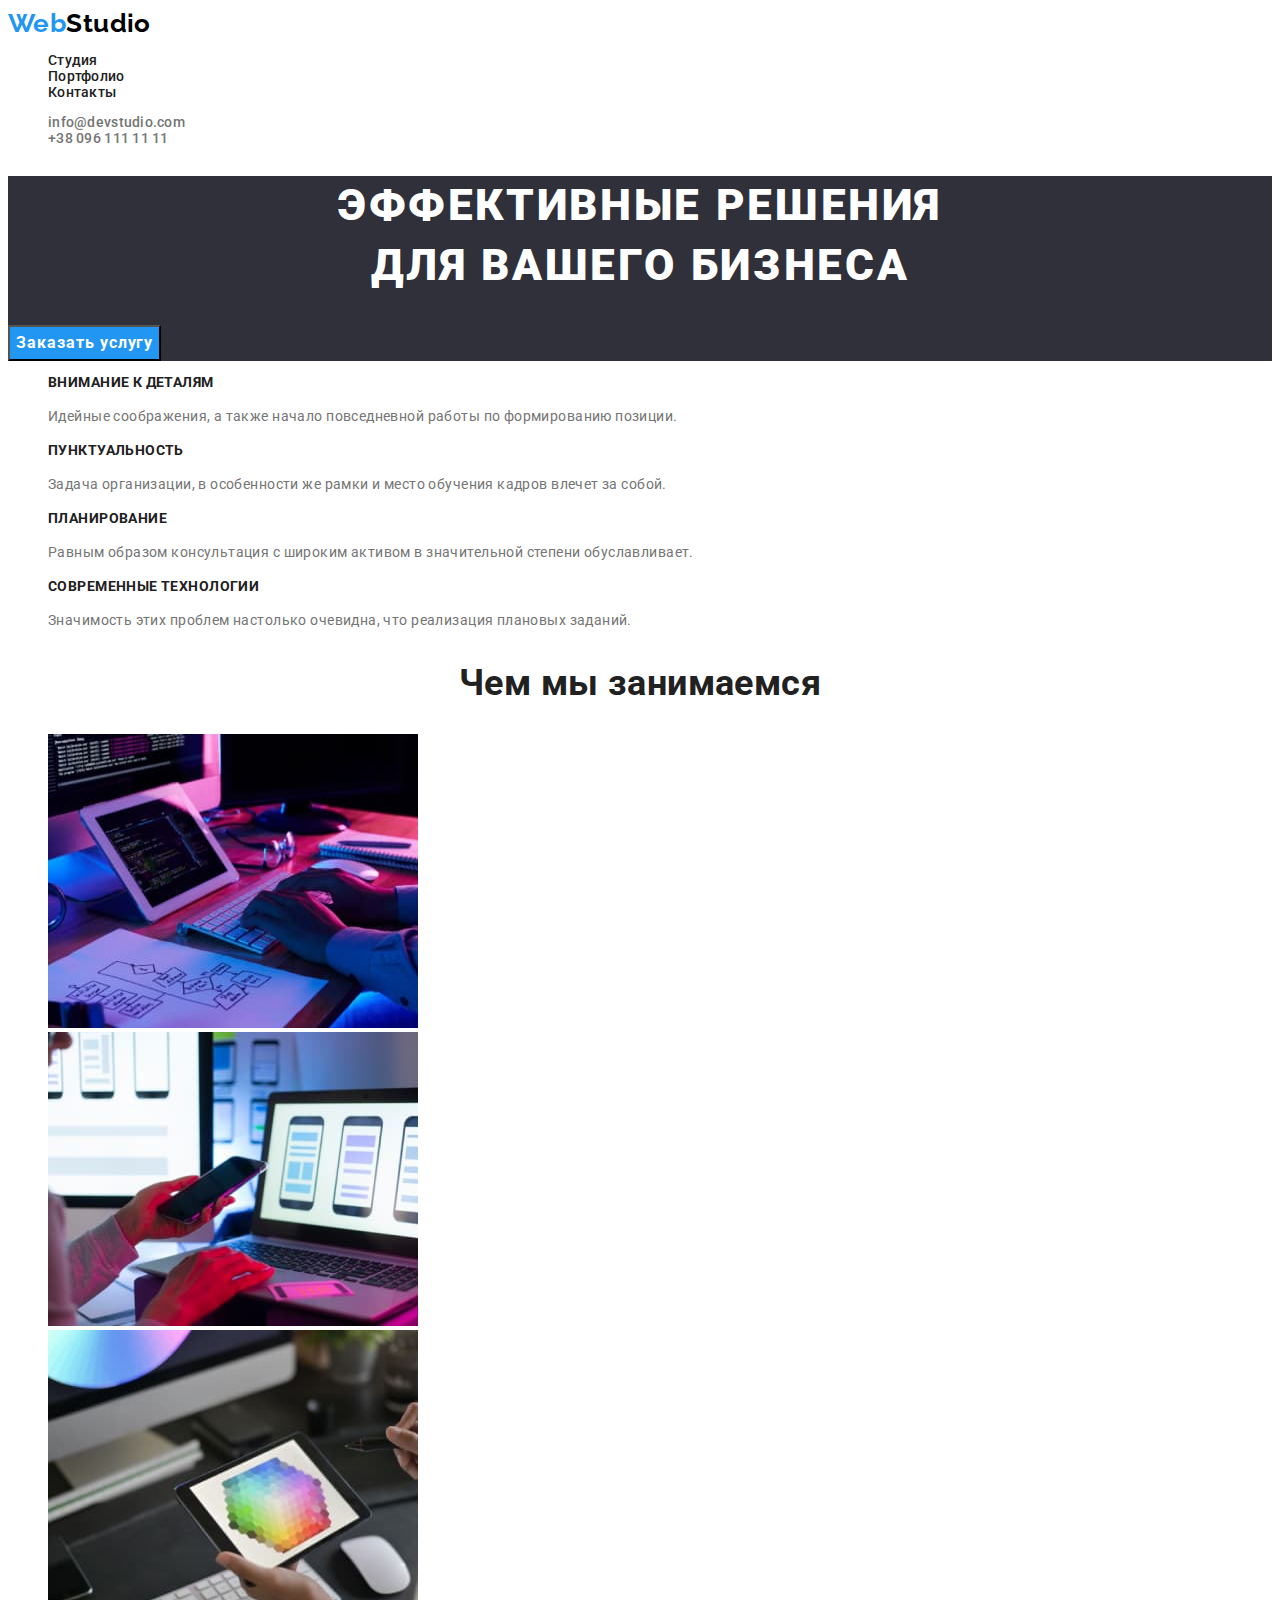
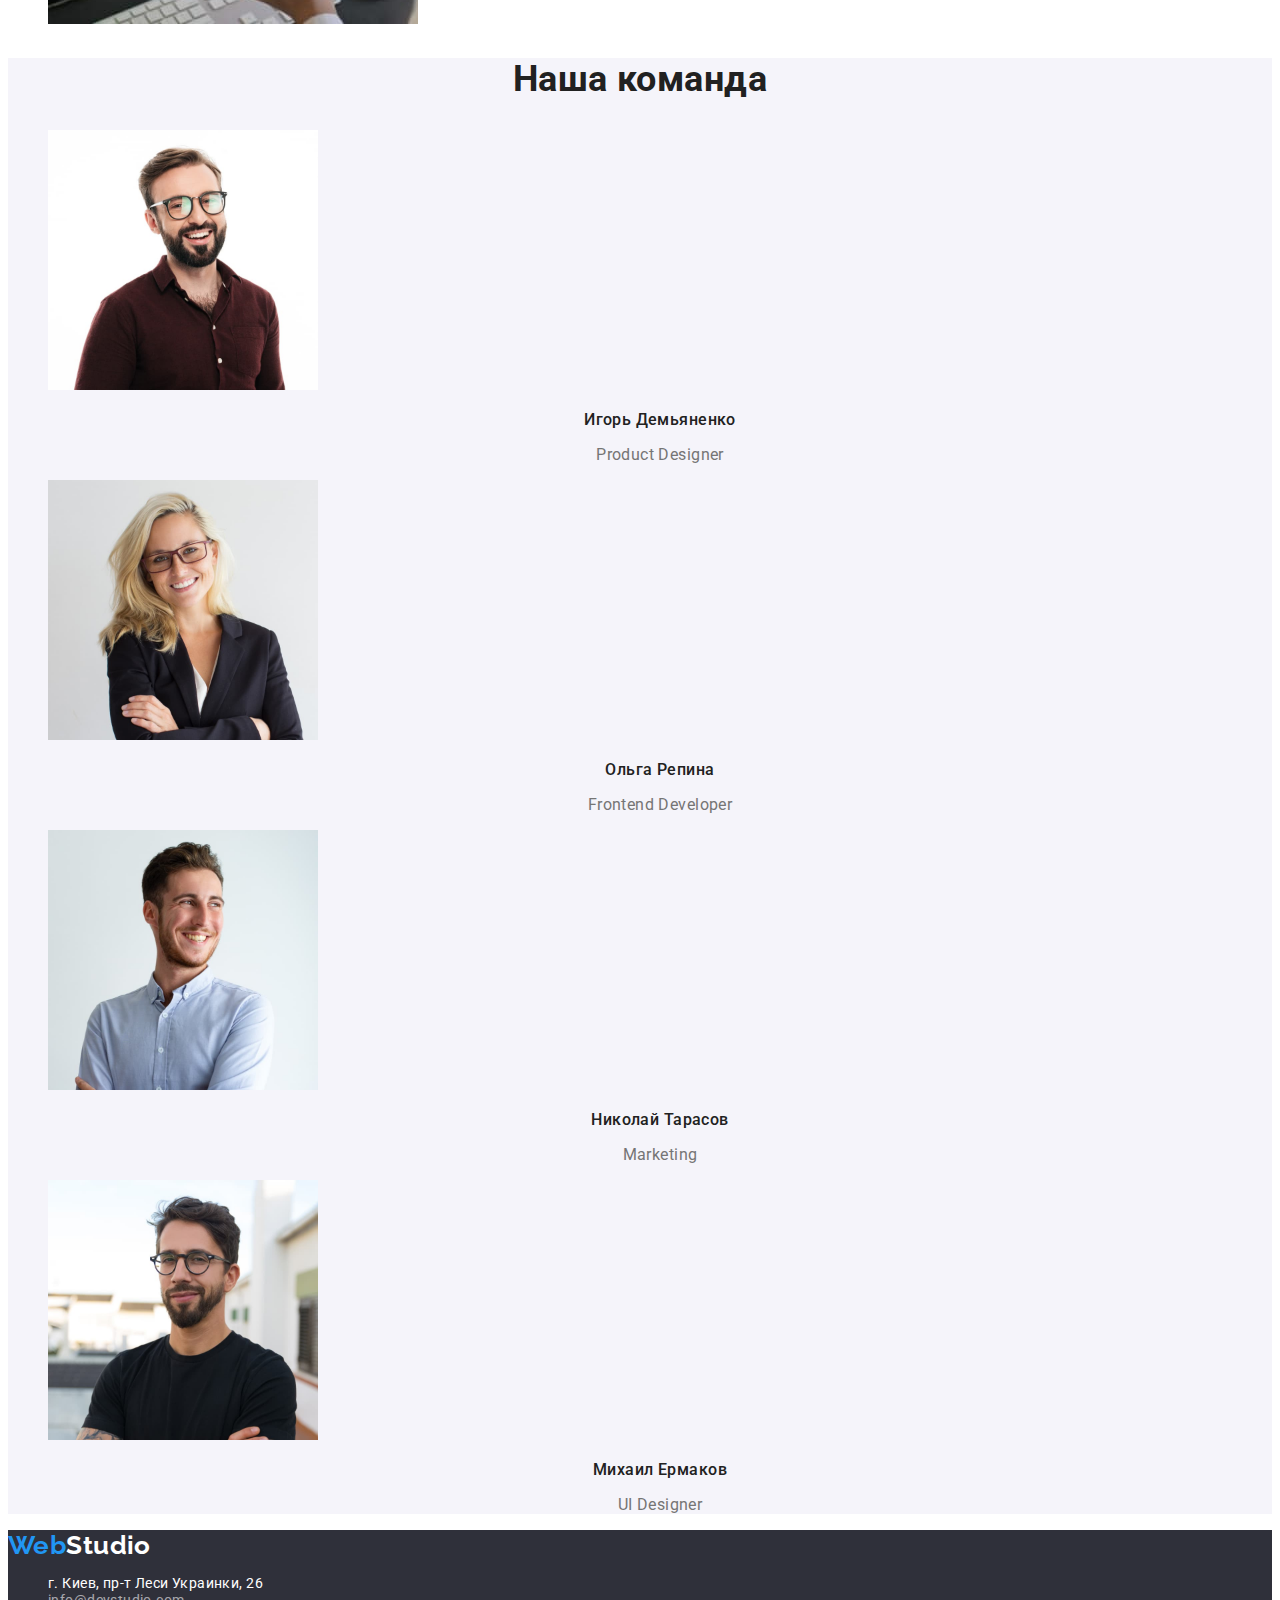
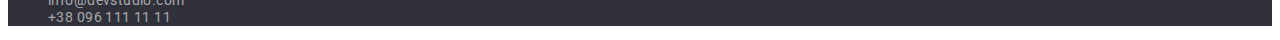
<file: index.html>
<!DOCTYPE html>
<html lang="ru">
<head>
    <meta charset="UTF-8">
    <meta http-equiv="X-UA-Compatible" content="IE=edge">
    <meta name="viewport" content="width=device-width, initial-scale=1.0">
    <title>Студия</title>
    <link rel="preconnect" href="https://fonts.googleapis.com">
    <link rel="preconnect" href="https://fonts.gstatic.com" crossorigin>
    <link href="https://fonts.googleapis.com/css2?family=Raleway:wght@700&family=Roboto:wght@400;500;700;900&display=swap" rel="stylesheet">
    <link rel="stylesheet" href="./css/styles.css">
</head>
<body>
    <header class="header">
        <a class="logo link" href="">Web<span class="logo-header">Studio</span> </a>
            <nav class="navigation">
                <ul class="nav-list list">
                    <li class="nav-list-item">
                        <a class="nav-list-link link" href="">Студия</a>
                    </li>
                    <li class="nav-list-item">
                        <a class="nav-list-link link" href="portfolio.html">Портфолио</a>
                    </li>
                    <li class="nav-list-item">
                        <a class="nav-list-link link" href="">Контакты</a>
                    </li>
                </ul>
            </nav>
            <ul class="header-contacts list">
                <li class="header-contacts-item">
                    <a class="nav-list-link link" href="mailto:info@devstudio.com">info@devstudio.com</a>
                </li>
                <li class="header-contacts-item">
                    <a class="nav-list-link link" href="tel:+380961111111">+38 096 111 11 11</a>
                </li>
            </ul>       
    </header>
        <main>
            <section class="hero">
                <h1 class="header-discription">Эффективные решения<br>для вашего бизнеса</h1>
                <button class="modal-btn" type="button">Заказать услугу</button>
            </section>

            <section class="advantage">
                <h2 hidden>Преимущества</h2>
                <ul class="advantage-list list">
                    <li class="advantage-list-item">
                        <h3 class="advantage-list-title">Внимание к деталям</h3>
                        <p class="advantage-discription">Идейные соображения, а также начало повседневной работы по формированию позиции.</p>
                    </li>
                    <li class="advantage-list-item">
                        <h3 class="advantage-list-title">Пунктуальность</h3>
                        <p class="advantage-discription">Задача организации, в особенности же рамки и место обучения кадров влечет за собой.</p>
                    </li>
                    <li class="advantage-list-item">
                        <h3 class="advantage-list-title">Планирование</h3>
                        <p class="advantage-discription">Равным образом консультация с широким активом в значительной степени обуславливает.</p>
                    </li>
                    <li class="advantage-list-item">
                        <h3 class="advantage-list-title">Современные технологии</h3>
                        <p class="advantage-discription">Значимость этих проблем настолько очевидна, что реализация плановых заданий.</p>
                    </li>
                </ul>
            </section>

            <section class="about">
                <h2 class="section-title">Чем мы занимаемся</h2>
                <ul class="about-list list">
                    <li class="about-list-img">
                        <img src="./img/img.jpg" alt="Клавиатура"
                        width="370"
                        height="294">
                    </li>
                    <li class="about-list-img">
                        <img src="./img/img_2.jpg" alt="Телефон"
                        width="370"
                        height="294">
                    </li>
                    <li class="about-list-img">
                        <img src="./img/img_3.jpg" alt="Планшет"
                        width="370"
                        height="294">
                    </li>
                </ul>
            </section>

            <section class="team">
                <h2 class="section-title">Наша команда</h2>
                <ul class="team-list list">
                    <li class="team-list-item">
                        <img src="./img/img_team1.jpg" 
                        alt="Игорь"
                        width="270"
                        height="260"
                        >
                        <h3 class="team-worker-name">Игорь Демьяненко</h3>
                        <p class="team-discription" lang="en">Product Designer</p>
                    </li>
                    <li class="team-list-item">
                        <img src="./img/img_team2.jpg" 
                        alt="Ольга"
                        width="270"
                        height="260"
                        >
                        <h3 class="team-worker-name">Ольга Репина</h3>
                        <p class="team-discription" lang="en">Frontend Developer</p>
                    </li>
                    <li class="team-list-item">
                        <img src="./img/img_team3.jpg" 
                        alt="Николай"
                        width="270"
                        height="260"
                        >
                        <h3 class="team-worker-name">Николай Тарасов</h3>
                        <p class="team-discription" lang="en">Marketing</p>
                    </li>
                    <li class="team-list-item">
                        <img src="./img/img_team4.jpg" 
                        alt="Михаил"
                        width="270"
                        height="260"
                        >
                        <h3 class="team-worker-name">Михаил Ермаков</h3>
                        <p class="team-discription" lang="en">UI Designer</p>
                    </li>
                </ul>
            </section>
        </main>
    <footer class="footer">
        <a class="logo link" href="">Web<span class="logo-footer">Studio</span> </a>
        <address class="address">
            <ul class="address-list list">
                <li class="address-list-item">
                    <a class="footer-link address-item link" href="https://goo.gl/maps/JGFZeKVPoiUHQ6UP8" target="_blank" rel="noreferrer noopener">г. Киев, пр-т Леси Украинки, 26</a>
                </li>
                <li class="address-list-item">
                    <a class="footer-link link" href="mailto:info@devstudio.com">info@devstudio.com</a>
                </li>
                <li class="address-list-item">
                    <a class="footer-link link" href="tel:+380961111111">+38 096 111 11 11</a>
                </li>
            </ul>
        </address>
    </footer>
</body>
</html>
</file>
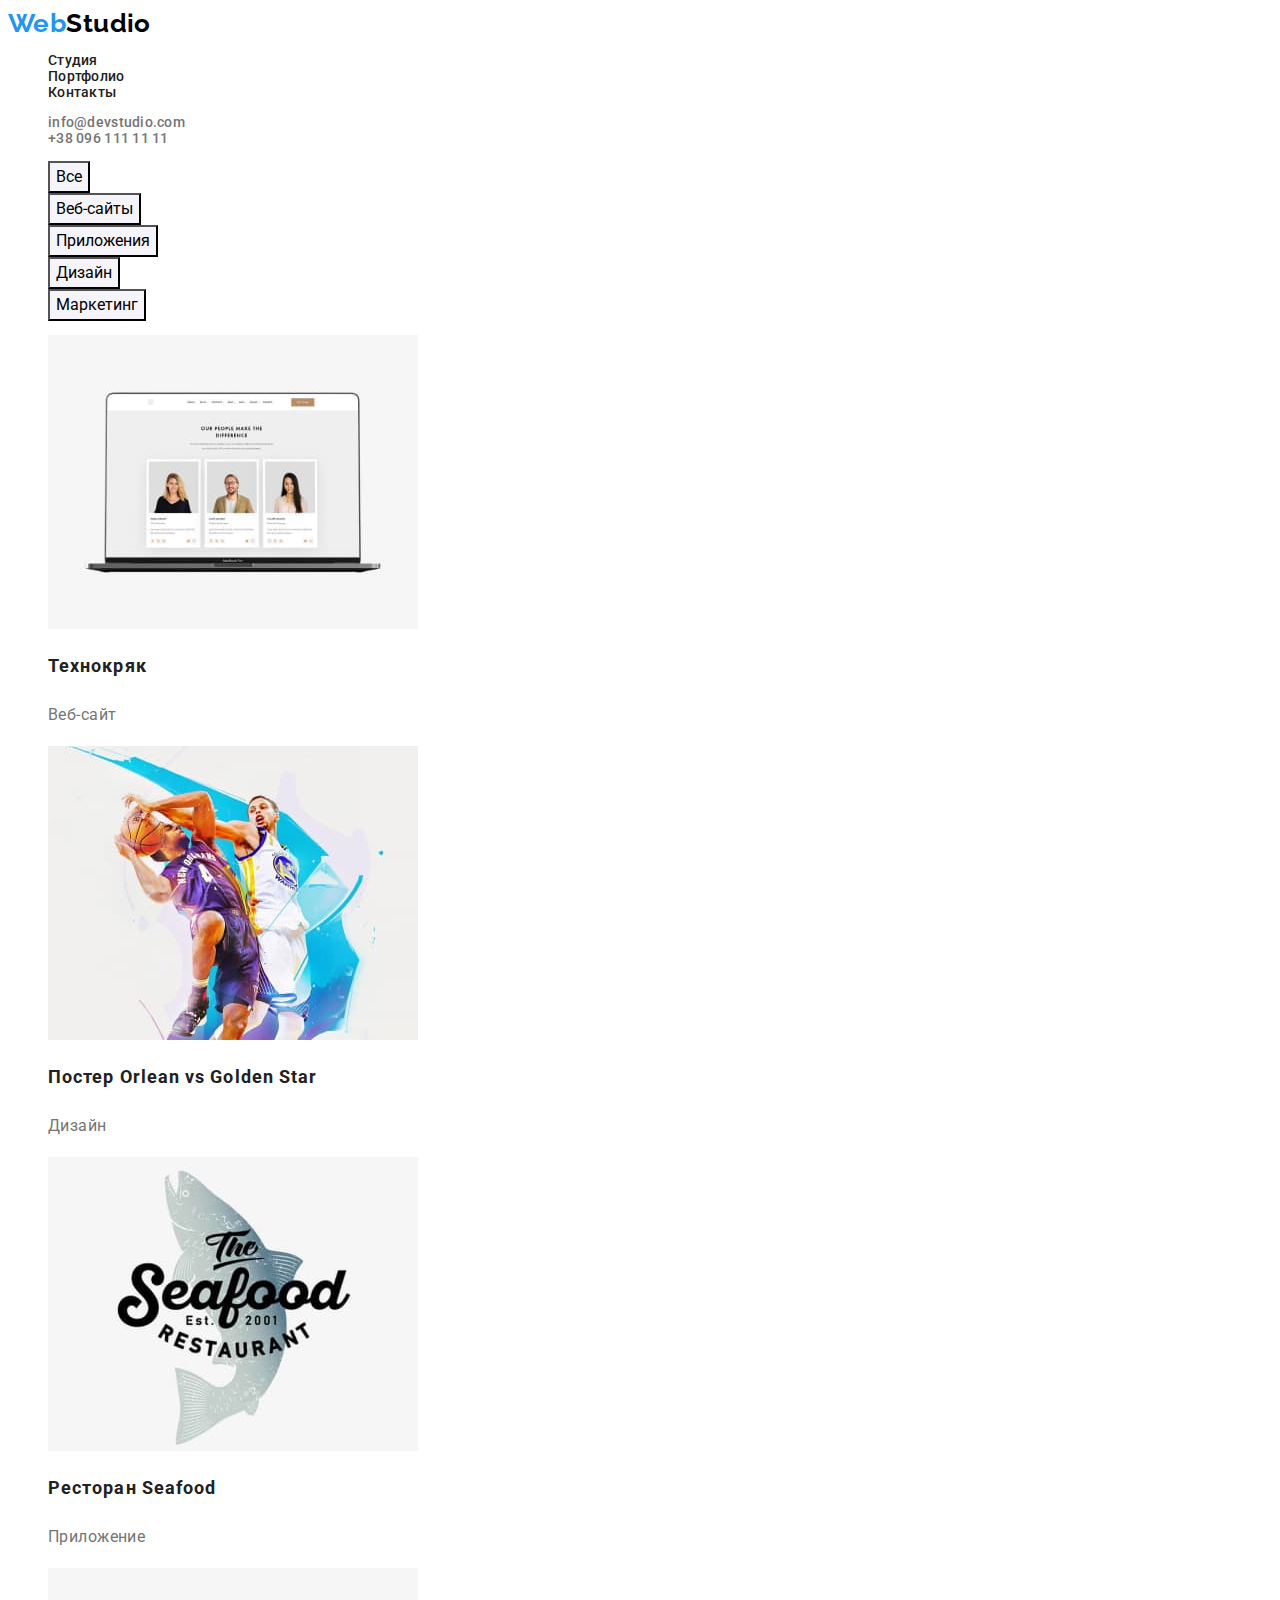
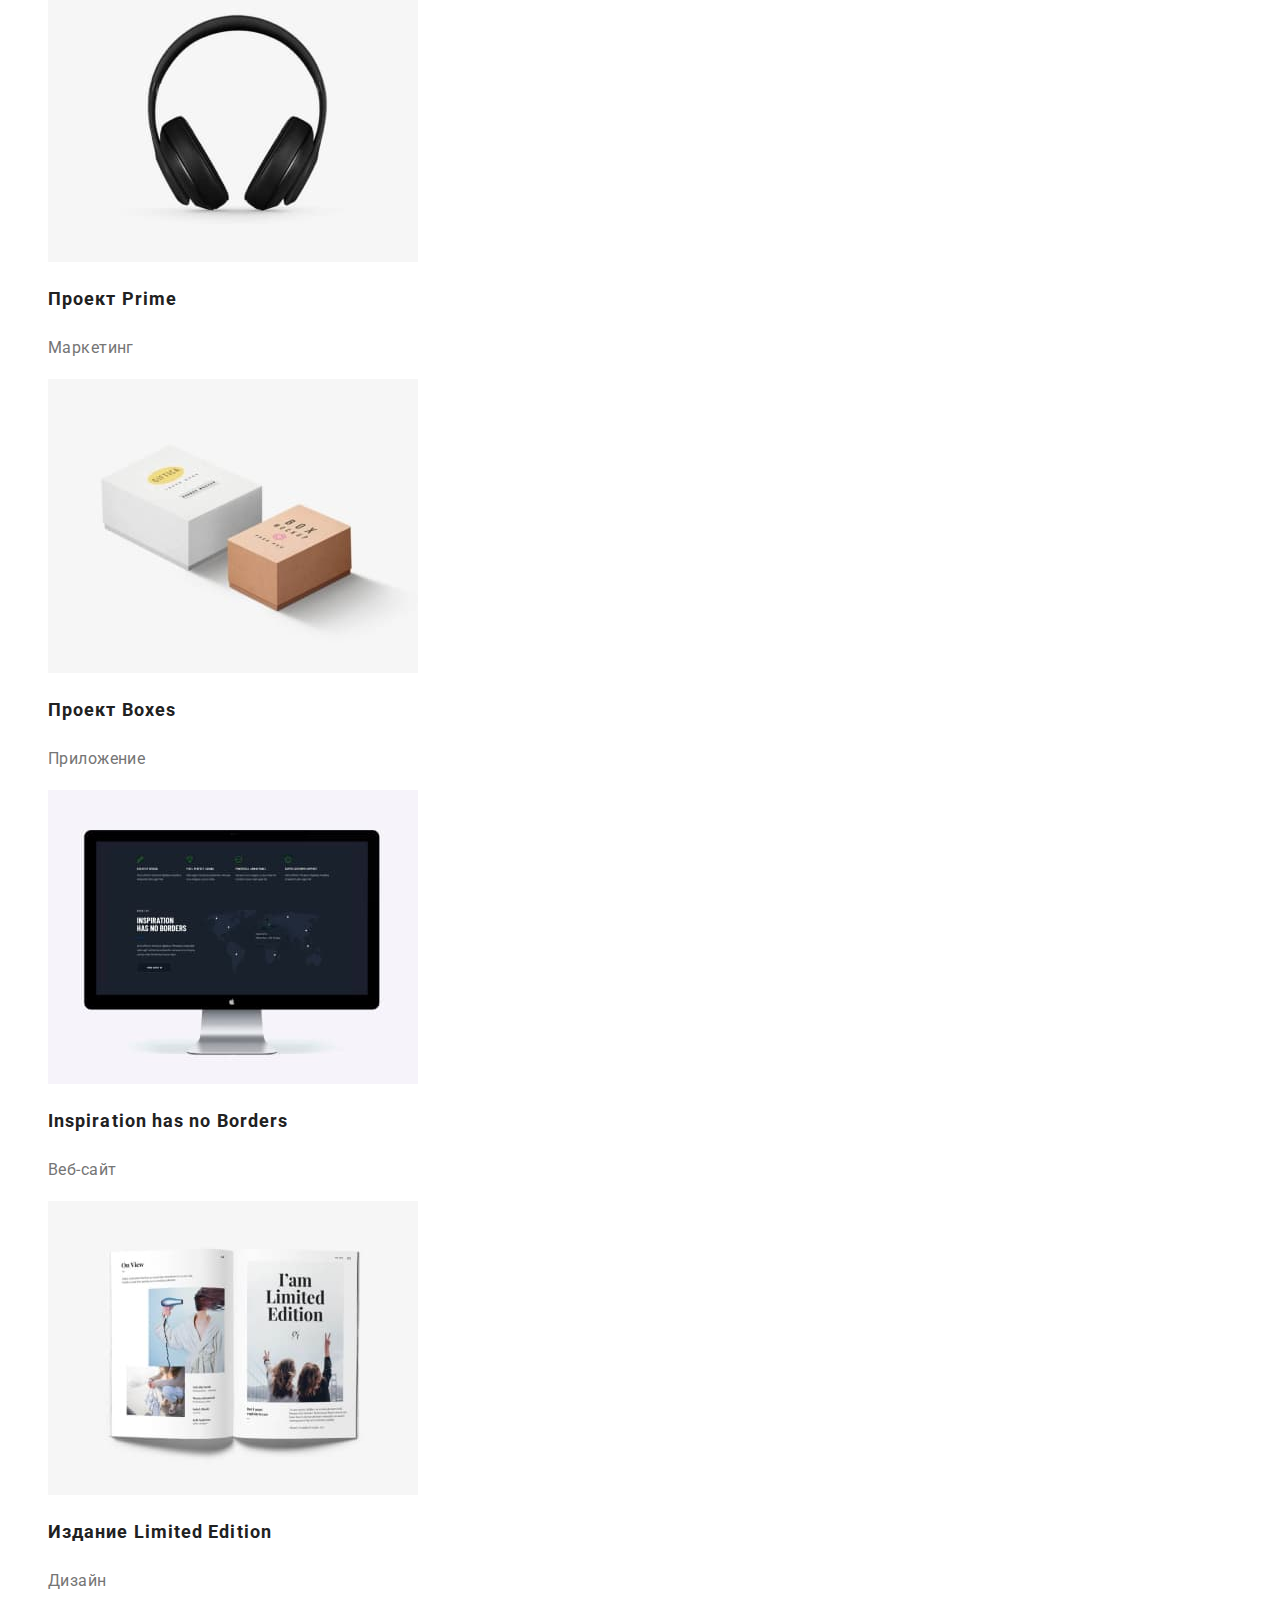
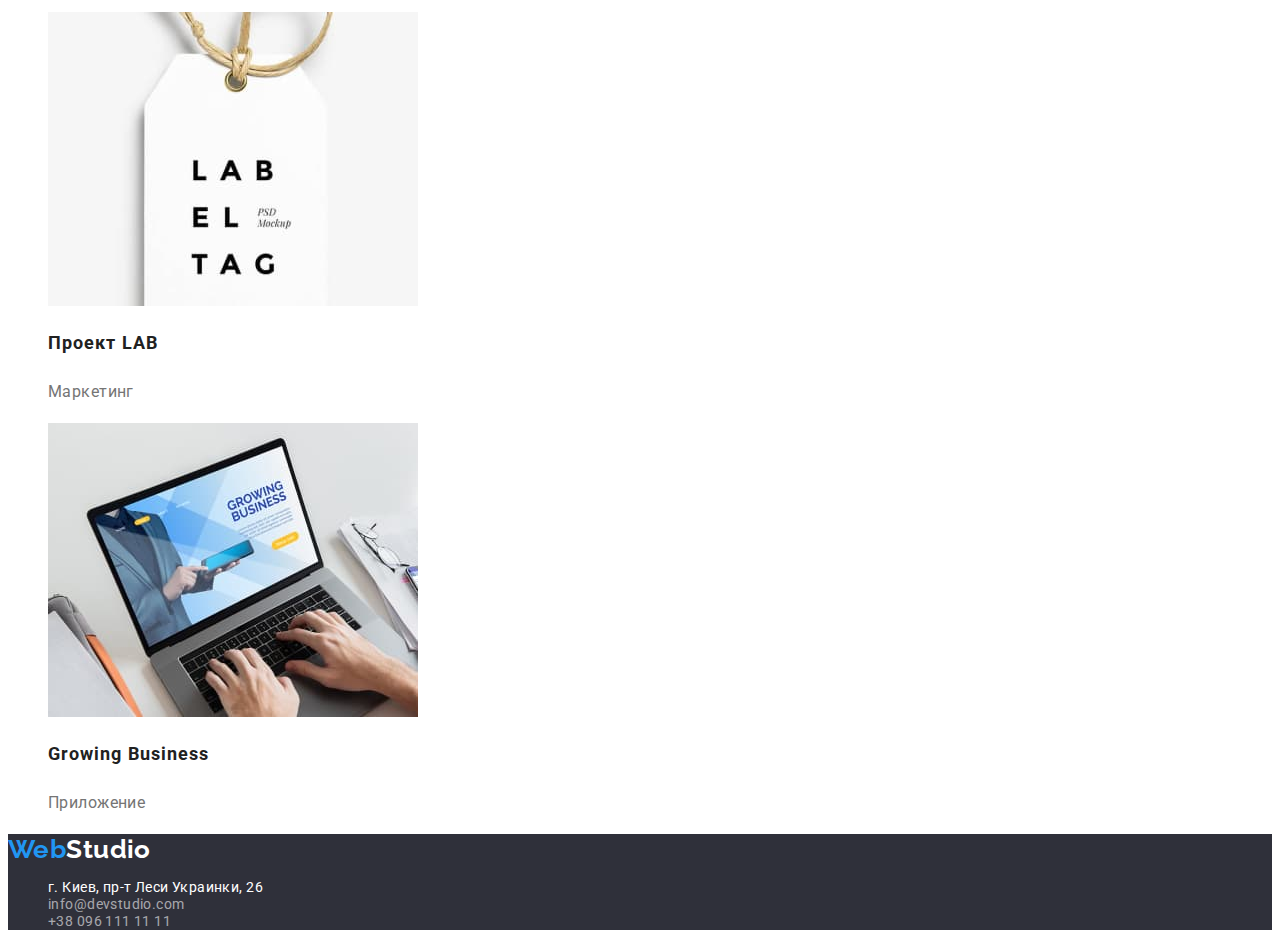
<file: portfolio.html>
<!DOCTYPE html>
<html lang="ru">
<head>
    <meta charset="UTF-8">
    <meta http-equiv="X-UA-Compatible" content="IE=edge">
    <meta name="viewport" content="width=device-width, initial-scale=1.0">
    <title>Портфолио</title>
    <link rel="preconnect" href="https://fonts.googleapis.com">
    <link rel="preconnect" href="https://fonts.gstatic.com" crossorigin>
    <link href="https://fonts.googleapis.com/css2?family=Raleway:wght@700&family=Roboto:wght@400;500;700;900&display=swap" rel="stylesheet">
    <link rel="stylesheet" href="./css/styles.css">
</head>
<body>
    <header class="header">
        <a class="logo link" href="">Web<span class="logo-header">Studio</span> </a>
            <nav class="navigation">
                <ul class="nav-list list">
                    <li class="nav-list-item">
                        <a class="nav-list-link link" href="index.html">Студия</a>
                    </li>
                    <li class="nav-list-item">
                        <a class="nav-list-link link" href="">Портфолио</a>
                    </li>
                    <li class="nav-list-item">
                        <a class="nav-list-link link" href="">Контакты</a>
                    </li>
                </ul>
            </nav>
            <ul class="header-contacts list">
                <li class="header-contacts-item">
                    <a class="nav-list-link contacts-link link" href="mailto:info@devstudio.com">info@devstudio.com</a>
                </li>
                <li class="header-contacts-item">
                    <a class="nav-list-link contacts-link link" href="tel:+380961111111">+38 096 111 11 11</a>
                </li>
            </ul>      
    </header>
    <main>
        <section class="portfolio-nav">
            <h1 hidden>Портфолио</h1>
                <ul class="portfolio-nav-list list">
                    <li class="portfolio-nav-list-item">
                        <button class="portfolio-nav-list-btn" type="button">Все</button>
                    </li>
                    <li class="portfolio-nav-list-item">
                        <button class="portfolio-nav-list-btn" type="button">Веб-сайты</button>
                    </li>
                    <li class="portfolio-nav-list-item">
                        <button class="portfolio-nav-list-btn" type="button">Приложения</button>
                    </li>
                    <li class="portfolio-nav-list-item">
                        <button class="portfolio-nav-list-btn" type="button">Дизайн</button>
                    </li>
                    <li class="portfolio-nav-list-item">
                        <button class="portfolio-nav-list-btn" type="button">Маркетинг</button>
                    </li>
                </ul>
                <ul class="projects-list list">
                    <li class="projects-list-item">
                        <a class="link" href="" target="_blank" rel="noreferrer noopener">
                            <img src="./img/img_one.jpg" alt="Фото сайта технокряк" 
                            width="370"
                            height="294">
                            <h2 class="projects-title">Технокряк</h2>
                            <p class="projects-discription">Веб-сайт</p>
                        </a>
                    </li>
                    <li class="projects-list-item">
                        <a class="link" href="" target="_blank" rel="noreferrer noopener">
                            <img src="./img/img_two.jpg" alt="Фото постера"
                            width="370"
                            height="294">
                            <h2 class="projects-title">Постер <span lang="en">Orlean vs Golden Star</span> </h2>
                            <p class="projects-discription">Дизайн</p>
                        </a>
                    </li>
                    <li class="projects-list-item">
                        <a class="link" href="" target="_blank" rel="noreferrer noopener">
                            <img src="./img/img_three.jpg" alt="Логотип ресторана"
                            width="370"
                            height="294">
                            <h2 class="projects-title">Ресторан <span lang="en">Seafood</span> </h2>
                            <p class="projects-discription">Приложение</p>
                        </a>
                    </li>
                    <li class="projects-list-item">
                        <a class="link" href="" target="_blank" rel="noreferrer noopener">
                            <img src="./img/img_four.jpg" alt="Фото проекта прайм"
                            width="370"
                            height="294">
                            <h2 class="projects-title">Проект <span lang="en">Prime</span> </h2>
                            <p class="projects-discription">Маркетинг</p>
                        </a>
                    </li>
                    <li class="projects-list-item">
                        <a class="link" href="" target="_blank" rel="noreferrer noopener">
                            <img src="./img/img_five.jpg" alt="Фото проекта коробки"
                            width="370"
                            height="294">
                            <h2 class="projects-title">Проект <span lang="en">Boxes</span> </h2>
                            <p class="projects-discription">Приложение</p>
                        </a>
                    </li>
                    <li class="projects-list-item">
                        <a class="link" href="" target="_blank" rel="noreferrer noopener">
                            <img src="./img/img_six.jpg" alt="Фото сайта вдохновление"
                            width="370"
                            height="294">
                            <h2 class="projects-title" lang="en">Inspiration has no Borders</h2>
                            <p class="projects-discription">Веб-сайт</p>
                        </a>
                    </li>
                    <li class="projects-list-item">
                        <a class="link" href="" target="_blank" rel="noreferrer noopener">
                            <img src="./img/img_seven.jpg" alt="Фото дизайна"
                            width="370"
                            height="294">
                            <h2 class="projects-title">Издание <span lang="en">Limited Edition</span> </h2>
                            <p class="projects-discription">Дизайн</p>
                        </a>
                    </li>
                    <li class="projects-list-item">
                        <a class="link" href="" target="_blank" rel="noreferrer noopener">
                            <img src="./img/img_eight.jpg" alt="Фото логотипа проекта"
                            width="370"
                            height="294">
                            <h2 class="projects-title">Проект <span lang="en">LAB</span> </h2>
                            <p class="projects-discription">Маркетинг</p>
                        </a>
                    </li>
                    <li class="projects-list-item">
                        <a class="link" href="" target="_blank" rel="noreferrer noopener">
                            <img src="./img/img_nine.jpg" alt="Фото работы приложения"
                            width="370"
                            height="294">
                            <h2 class="projects-title" lang="en">Growing Business</h2>
                            <p class="projects-discription">Приложение</p>
                        </a>
                    </li>
                </ul>
        </section>
        
    </main>
    <footer class="footer">
        <a class="logo link" href="">Web<span class="logo-footer">Studio</span> </a>
        <address class="address">
            <ul class="address-list list">
                <li class="address-list-item">
                    <a class="footer-link address-item link" href="https://goo.gl/maps/JGFZeKVPoiUHQ6UP8" target="_blank" rel="noreferrer noopener">г. Киев, пр-т Леси Украинки, 26</a>
                </li>
                <li class="address-list-item">
                    <a class="footer-link link" href="mailto:info@devstudio.com">info@devstudio.com</a>
                </li>
                <li class="address-list-item">
                    <a class="footer-link link" href="tel:+380961111111">+38 096 111 11 11</a>
                </li>
            </ul>
        </address>
    </footer>
    
</body>
</html>
</file>
<file: css/styles.css>
:root {
  --primary-font-family: 'Roboto', sans-serif;
  --primary-letter-spacing: 0.03em;
  --primary-font-size: 14px;
  --primary-line-height: 1.14;
  --main-font-waight: 400;
  --primary-discription-color: #757575;
  --main-dark-color: #212121;
  --accent-color: #2196f3;
}
body {
  font-family: var(--primary-font-family);
  letter-spacing: var(--primary-letter-spacing);
  font-size: var(--primary-font-size);
  color: var(--primary-discription-color);
  line-height: var(--primary-line-height);
  font-weight: var(--main-font-waight);
}
.list {
  list-style: none;
}
.link {
  text-decoration: none;
  color: inherit;
}

/* ==========LOGO========== */

.logo {
  font-family: 'Raleway', sans-serif;
  font-weight: 700;
  font-size: 26px;
  line-height: 1.19;
  color: var(--accent-color);
}
.logo-header {
  color: #000000;
}
.logo-footer {
  color: #ffffff;
}

/* ==========HEADER========== */

.nav-list-link {
  font-weight: 500;
  font-size: inherit;
  letter-spacing: 0.02em;
}
.nav-list-link:hover,
.nav-list-link:focus {
  color: var(--accent-color);
}

.nav-list {
  color: var(--main-dark-color);
}
/* ==========HERO========== */

.header-discription {
  font-weight: 900;
  font-size: 44px;
  line-height: 1.36;
  text-align: center;
  letter-spacing: 0.06em;
  text-transform: uppercase;
  color: #ffffff;
}
.modal-btn {
  font-family: inherit;
  font-weight: 700;
  font-size: 16px;
  line-height: 1.86;
  display: flex;
  align-items: center;
  text-align: center;
  letter-spacing: 0.06em;
  color: #ffffff;
  background-color: var(--accent-color);
  cursor: pointer;
}
.modal-btn:hover,
.modal-btn:focus {
  background-color: #188ce8;
}
.hero {
  background-color: #2f303a;
}

/* ==========ADVANTAGE========== */
.advantage-list-title {
  font-weight: 700;
  font-size: 14px;
  text-transform: uppercase;
  color: var(--main-dark-color);
}
.advantage-discription {
  line-height: 1.71;
}

/* ==========ABOUT========== */

.section-title {
  font-weight: 700;
  font-size: 36px;
  line-height: 1.17;
  text-align: center;
  color: var(--main-dark-color);
}

/* ==========TEAM========== */

.team-worker-name {
  font-weight: 500;
  color: var(--main-dark-color);
}
.team-worker-name,
.team-discription {
  font-size: 16px;
  line-height: 1.19;
  text-align: center;
}
.team-discription {
  font-weight: var(--secondary-font-waight);
}
.team {
  background-color: #f5f4fa;
}

/* ==========FOOTER========== */
.address {
  font-weight: var(--secondary-font-waight);
  font-style: normal;
}
.footer-link {
  line-height: 1.17;
}
.footer-link {
  color: rgb(250, 250, 250, 0.6);
}
.footer-link:hover,
.footer-link:focus {
  color: var(--accent-color);
}
.address-item {
  color: #ffffff;
}
.footer {
  background-color: #2f303a;
}

/* ==========PORTFOLIO========== */

.portfolio-nav-list-btn {
  font-family: inherit;
  font-size: 16px;
  line-height: 1.63;
  text-align: center;
  background-color: #f5f4fa;
  cursor: pointer;
}
.portfolio-nav-list-btn:hover,
.portfolio-nav-list-btn:focus {
  color: #ffffff;
  background-color: var(--accent-color);
}
.projects-title {
  font-weight: 700;
  font-size: 18px;
  line-height: 2;
  letter-spacing: 0.06em;
  color: var(--main-dark-color);
}
.projects-discription {
  font-weight: var(--secondary-font-waight);
  font-size: 16px;
  line-height: 1.88;
}
</file>
